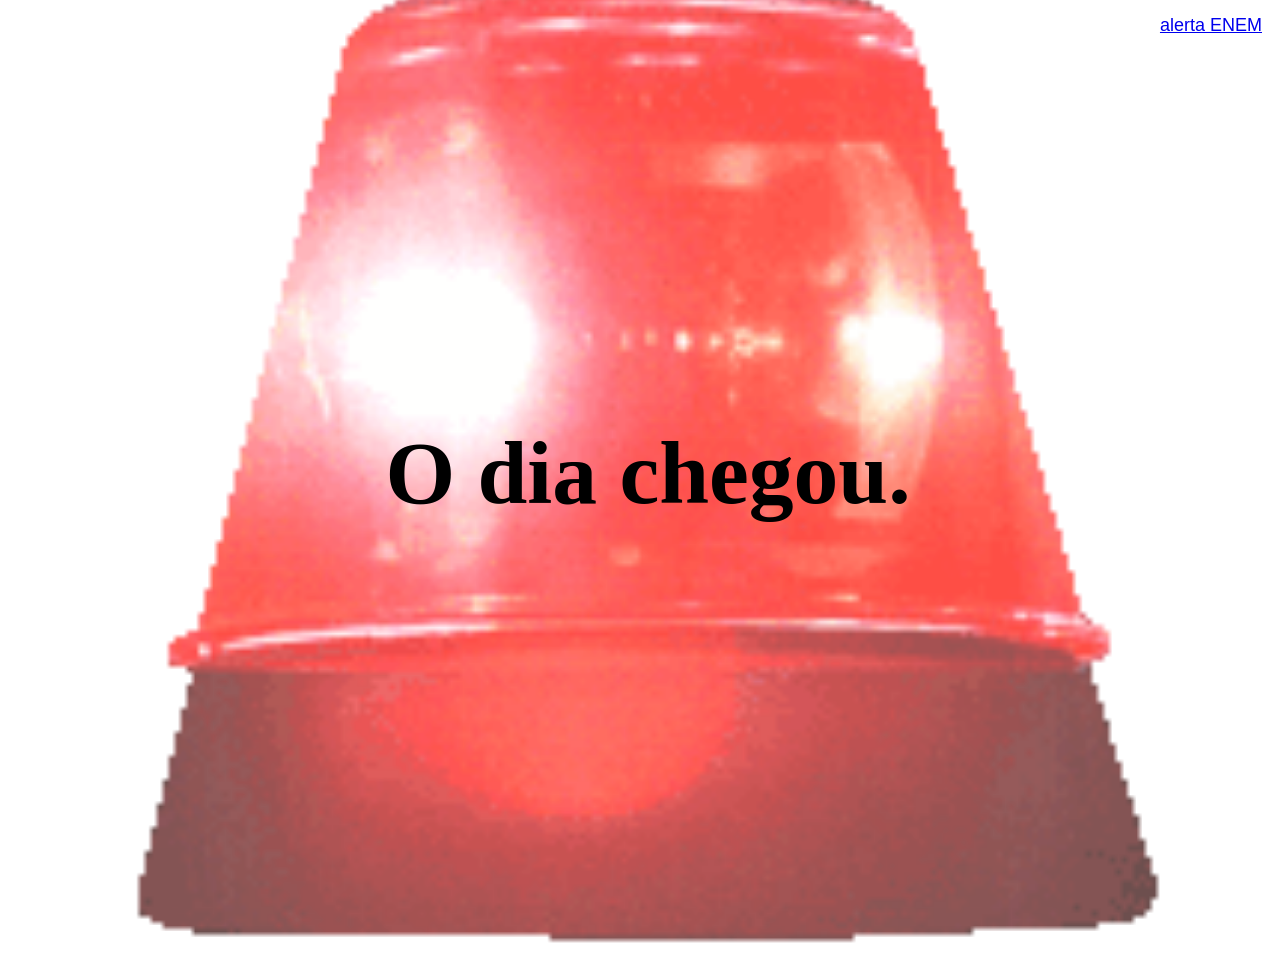
<file: index.html>
<!DOCTYPE html>
<html lang="pt-BR">
<head>
    <meta charset="UTF-8">
    <meta name="viewport" content="width=device-width, initial-scale=1.0">
    <title>ALERTA</title>
    <link rel="icon" type="image/png" href="alerta-icone.png">
    <link rel="stylesheet" href="style.css">
    <script src="alerta-ps.js" defer></script>
</head>
<body>
    <a class="outra-pagina" href="alerta-enem.html">alerta ENEM</a>
    <img id="gif" src="alerta.gif" alt="gif muito foda de um alerta">
    <h1 id="aviso"></h1>
    <h2 id="subtitulo"></h2>
</body>
</html>
</file>
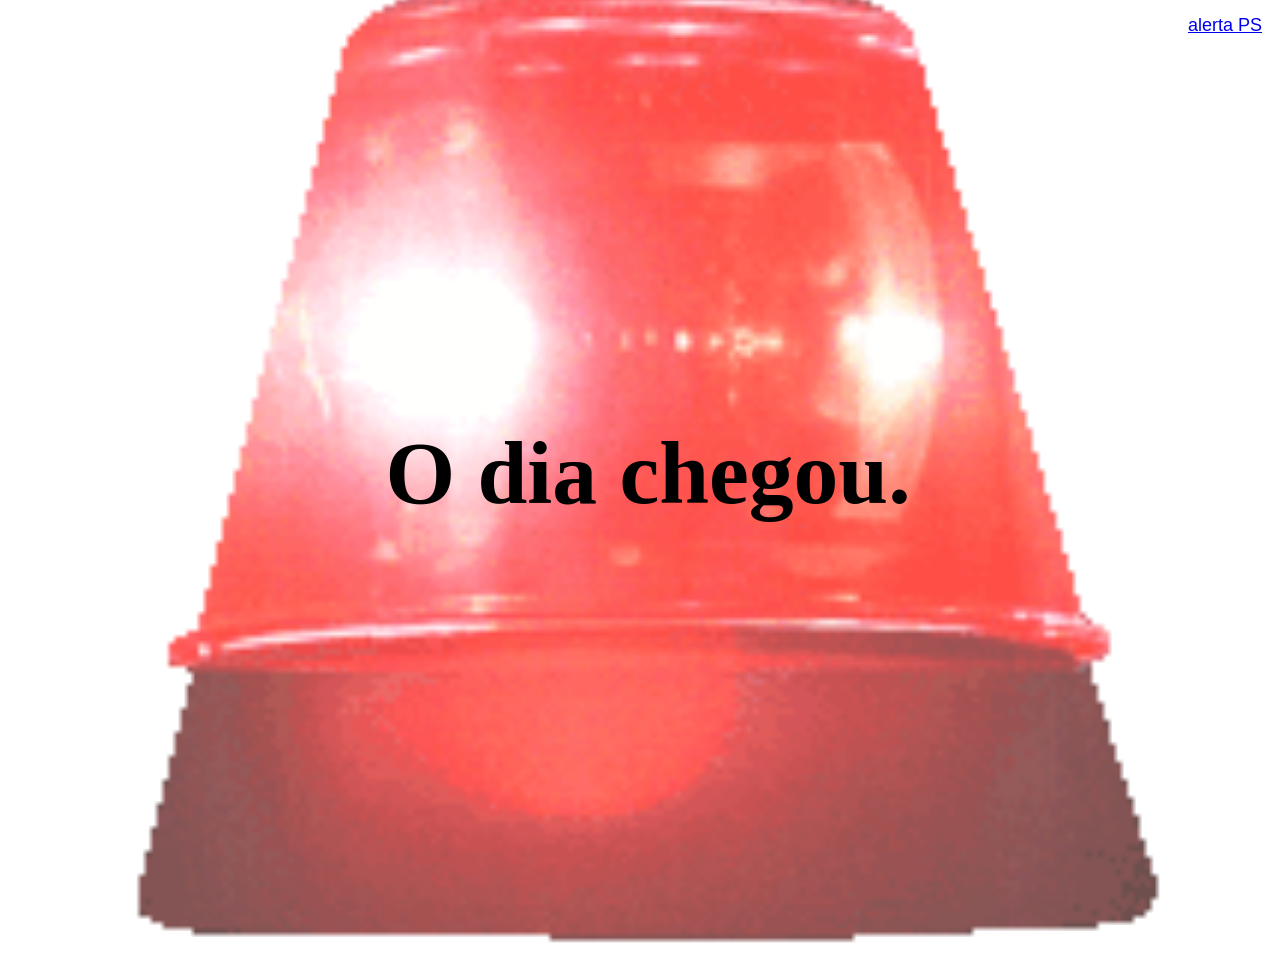
<file: alerta-enem.html>
<!DOCTYPE html>
<html lang="pt-BR">
<head>
    <meta charset="UTF-8">
    <meta name="viewport" content="width=device-width, initial-scale=1.0">
    <title>ALERTA</title>
    <link rel="icon" type="image/png" href="alerta-icone.png">
    <link rel="stylesheet" href="style.css">
    <script src="alerta-enem.js" defer></script>
</head>
<body>
    <a id='link-para-ps' class="outra-pagina" href="index.html">alerta PS</a>
    <img id="gif" src="alerta.gif" alt="gif muito foda de um alerta">
    <h1 id="aviso"></h1>
    <h2 id="subtitulo"></h2>
</body>
</html>
</file>
<file: style.css>
body {
    height: 100vh;
    width: 100%;
    display: flex;
    flex-direction: column;
    justify-content: center;
    align-items: center;
    overflow: hidden;

    animation: COR-DE-ALARME 1s ease-out infinite
}

@keyframes COR-DE-ALARME {
    0% {
        background-color: white;
    }
    50% {
        background-color: rgb(255, 171, 171);
    }
    100% {
        background-color: white;
    }
}

#gif {
    position: absolute;
    z-index: -1;
    opacity: 0.75;
    height: 20vw;
}

#aviso {
    font-size: 6vw;
}

#vermelho {
    color: rgb(255, 0, 0);
    text-shadow: 0 0 20px rgb(255, 255, 255);
}

#subtitulo {
    margin-top: -4vw;
    font-size: 2vw;
    font-weight: 200;
}

.outra-pagina {
    position: absolute;
    top: 15px;
    right: 18px;
    font-size: 18px;
    font-family: sans-serif;
}
</file>
